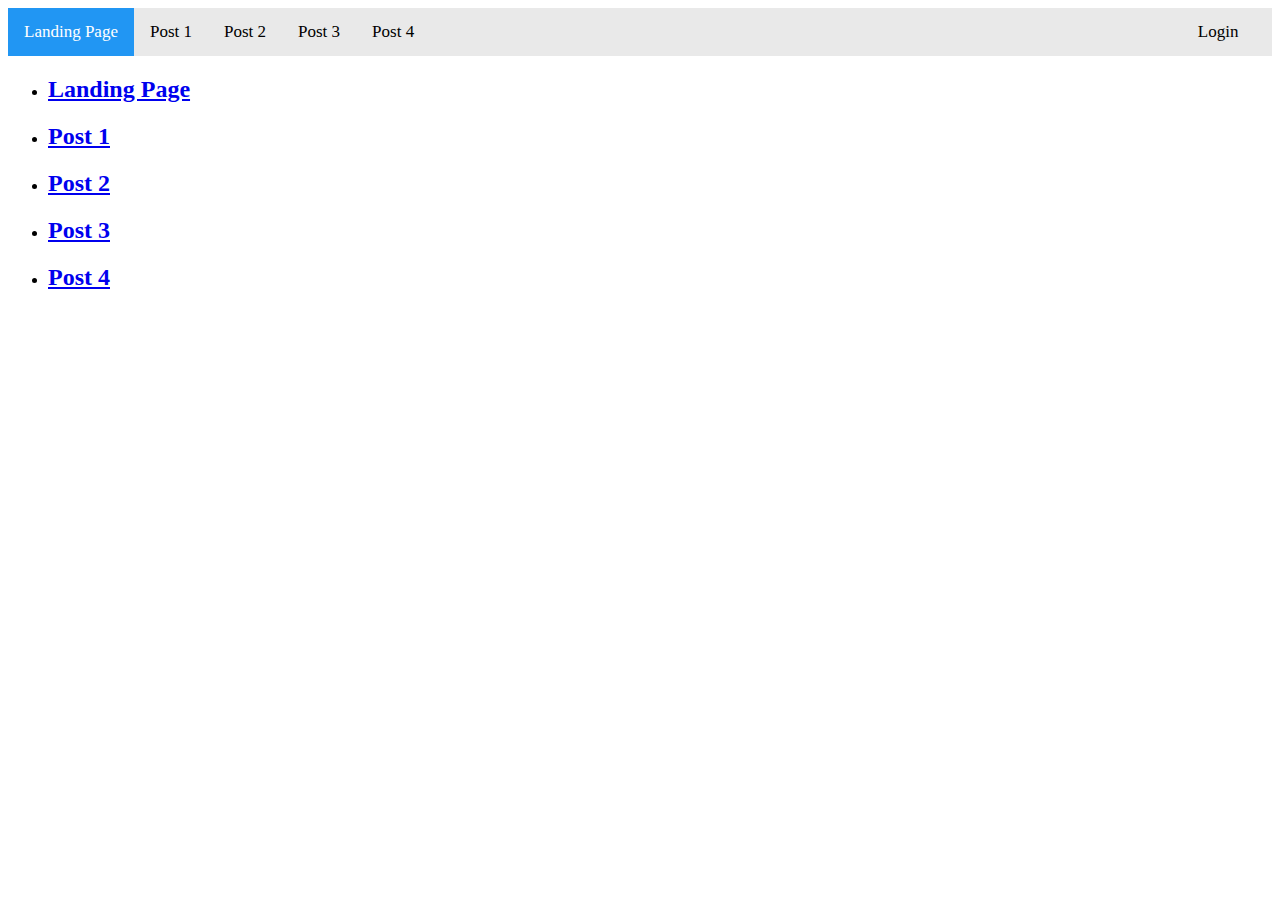
<file: index.html>
<!DOCTYPE html>
<html lang="en">
  <head>
    <meta charset="UTF-8" />
    <meta name="viewport" content="width=device-width, initial-scale=1.0" />
    <title>Login</title>
    <link rel="stylesheet" href="login.css" />
    <script defer src="index.js"></script>
  </head>
  <div class="topnav">
    <a href="index.html" id="landingPage" class="active">Landing Page</a>
    <a href="post1.html">Post 1</a>
    <a href="post2.html">Post 2</a>
    <a href="post3.html">Post 3</a>
    <a href="post4.html">Post 4</a>
    <a href="login.html" id="loginId">Login</a>
    <a id="userID">User</a>
    <a  id="logout">Logout</a>
    <div id="avatarID">
      <img
        src="[data-uri]"
        width="50"
        height="48"
      />
    </div>
  </div>
  <ul>
    <li>
      <h2>
        <a href="index.html" id="landingPage" class="active">Landing Page</a>
      </h2>
    </li>
    <li>
      <h2>
        <a href="post1.html">Post 1</a>
      </h2>
    </li>
    <li>
      <h2>
        <a href="post2.html">Post 2</a>
      </h2>
    </li>
    <li>
      <h2>
        <a href="post3.html">Post 3</a>
      </h2>
    </li>
    <li>
      <h2>
        <a href="post4.html">Post 4</a>
      </h2>
    </li>
  </ul>
</html>
</file>
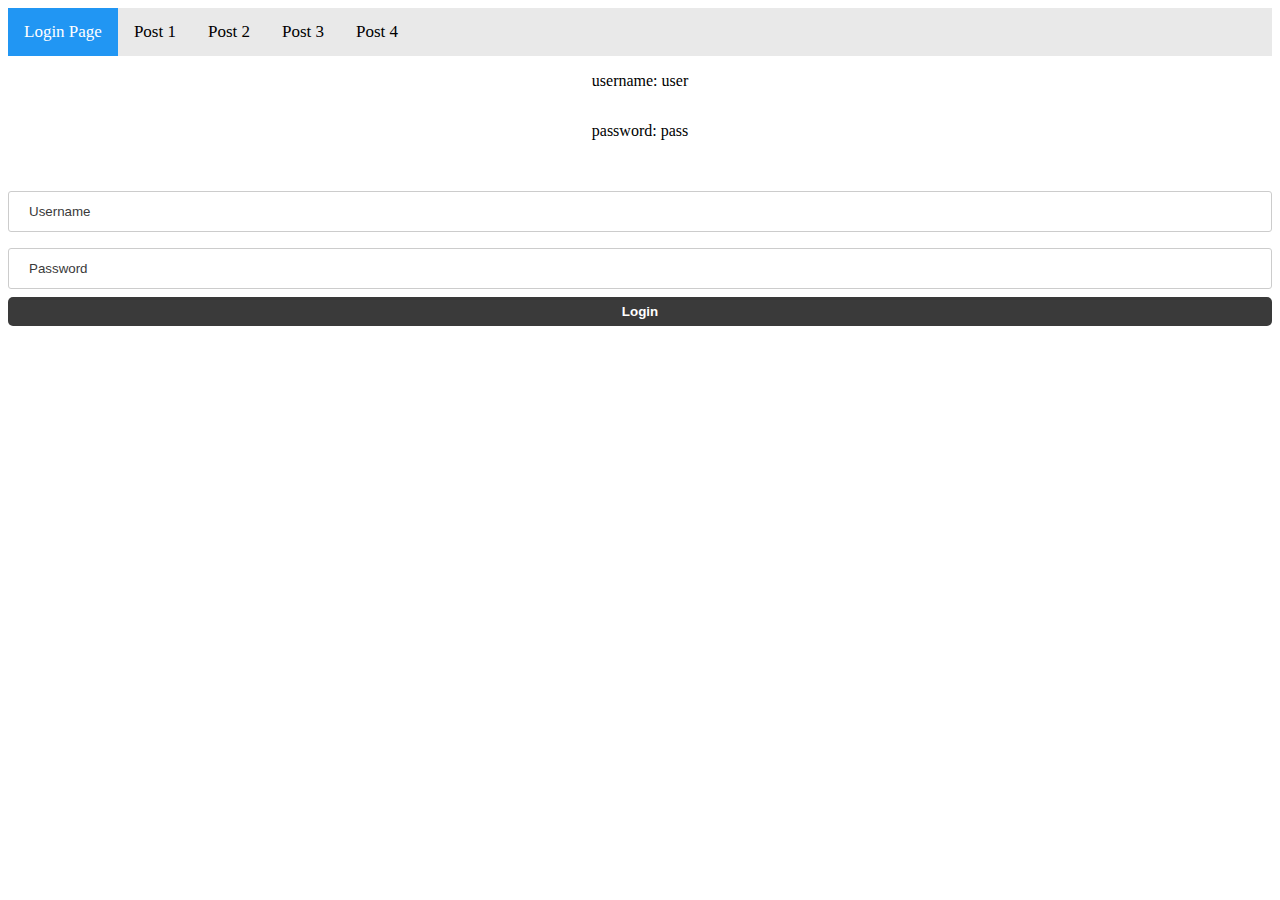
<file: login.html>
<!DOCTYPE html>
<html lang="en">
  <head>
    <meta charset="UTF-8" />
    <meta name="viewport" content="width=device-width, initial-scale=1.0" />
    <title>Login</title>
    <link rel="stylesheet" href="login.css" />
    <script defer src="login.js"></script>
  </head>
  <div class="topnav">
    <a class="active">Login Page</a>
    <a href="post1.html">Post 1</a>
    <a href="post2.html">Post 2</a>
    <a href="post3.html">Post 3</a>
    <a href="post4.html">Post 4</a>
    <a id="loginId">Login</a>
    <div id="avatarID">
      <img
        src="[data-uri]"
        width="50"
        height="48"
      />
    </div>
  </div>
  <form id="login-form">
    <p>username: user</p>
    <p>password: pass</p>
    <p id="login-error-msg">Wrong credentials</p>
    <input
      type="text"
      name="username"
      id="username-field"
      class="login-form-field"
      placeholder="Username"
    />
    <input
      type="password"
      name="password"
      id="password-field"
      class="login-form-field"
      placeholder="Password"
    />
    <input type="submit" value="Login" id="login-form-submit" />
  </form>
  <div id="userLogged">User is logged</div>
</html>
</file>
<file: login.css>
* {box-sizing: border-box;}

.topnav {
  overflow: hidden;
  background-color: #e9e9e9;
}

.topnav a {
  float: left;
  display: block;
  color: black;
  text-align: center;
  padding: 14px 16px;
  text-decoration: none;
  font-size: 17px;
}

.topnav a:hover {
  background-color: #ddd;
  color: black;
}

.topnav a.active {
  background-color: #2196F3;
  color: white;
}

.topnav .login-container {
  float: right;
}

.topnav input[type=text] {
  padding: 6px;
  margin-top: 8px;
  font-size: 17px;
  border: none;
  width: 150px; 
}

.topnav .login-container button {
  float: right;
  padding: 6px;
  margin-top: 8px;
  margin-right: 16px;
  background: #ddd;
  font-size: 17px;
  border: none;
  cursor: pointer;
}

.topnav .login-container button:hover {
  background: #ccc;
}

@media screen and (max-width: 600px) {
  .topnav .login-container {
    float: none;
  }
  .topnav a, .topnav input[type=text], .topnav .login-container button {
    float: none;
    display: block;
    text-align: left;
    width: 100%;
    margin: 0;
    padding: 14px;
  }
  .topnav input[type=text] {
    border: 1px solid #ccc;
  }
}
#main-holder {
  width: 50%;
  height: 70%;
  display: grid;
  justify-items: center;
  align-items: center;
  background-color: white;
  border-radius: 7px;
  box-shadow: 0px 0px 5px 2px black;
}

#login-error-msg-holder {
  width: 100%;
  height: 100%;
  display: grid;
  justify-items: center;
  align-items: center;
}

#login-error-msg {
  width: 23%;
  text-align: center;
  margin: 0;
  padding: 5px;
  font-size: 12px;
  font-weight: bold;
  color: #8a0000;
  border: 1px solid #8a0000;
  background-color: #e58f8f;
  opacity: 0;
}

#hey {
  width: 23%;
  text-align: center;
  margin: 0;
  padding: 5px;
  font-size: 12px;
  font-weight: bold;
  color: #8a0000;
  border: 1px solid #8a0000;
  background-color: #e58f8f;
  opacity: 0;
}
#error-msg-second-line {
  display: block;
}

#loginId{
  position: absolute; 
  right: 2%;
  display: none;
}

#userID{
  position: absolute; 
  right: 6%;
  display: none;

}
#avatarID {
  display: none;
  position: absolute; 
  right: 10%;
  display: none;

}

.userClass{
  display: none;
  position: absolute; 
  right: 2%;
}

#userLogged {
  display: none;
}

#login-form {
  align-self: flex-start;
  display: grid;
  justify-items: center;
  align-items: center;
}

.login-form-field::placeholder {
  color: #3a3a3a;
}

.login-form-field {
  border: none;
  border-bottom: 1px solid #3a3a3a;
  margin-bottom: 10px;
  border-radius: 3px;
  outline: none;
  padding: 0px 0px 5px 5px;
}

#login-form-submit {
  width: 100%;
  padding: 7px;
  border: none;
  border-radius: 5px;
  color: white;
  font-weight: bold;
  background-color: #3a3a3a;
  cursor: pointer;
  outline: none;
}

input[type=text], input[type=password] {
  width: 100%;
  padding: 12px 20px;
  margin: 8px 0;
  display: inline-block;
  border: 1px solid #ccc;
  box-sizing: border-box;
}

#img {
  display: none;
}



#logout{
  position: absolute; 
  right: 2%;
  color: blue;
  display: none;
}

#post1Img{
  pointer-events: none;
  display: none;
  transition: opacity 0.4s ease-in-out;
}

#post2Img{
  pointer-events: none;
  display: none;
  transition: opacity 0.4s ease-in-out;
}

#post3Img{
  pointer-events: none;
  display: none;
  transition: opacity 0.4s ease-in-out;
}

#post4Img{
  pointer-events: none;
  display: none;   
   transition: opacity 0.4s ease-in-out;
}
</file>
